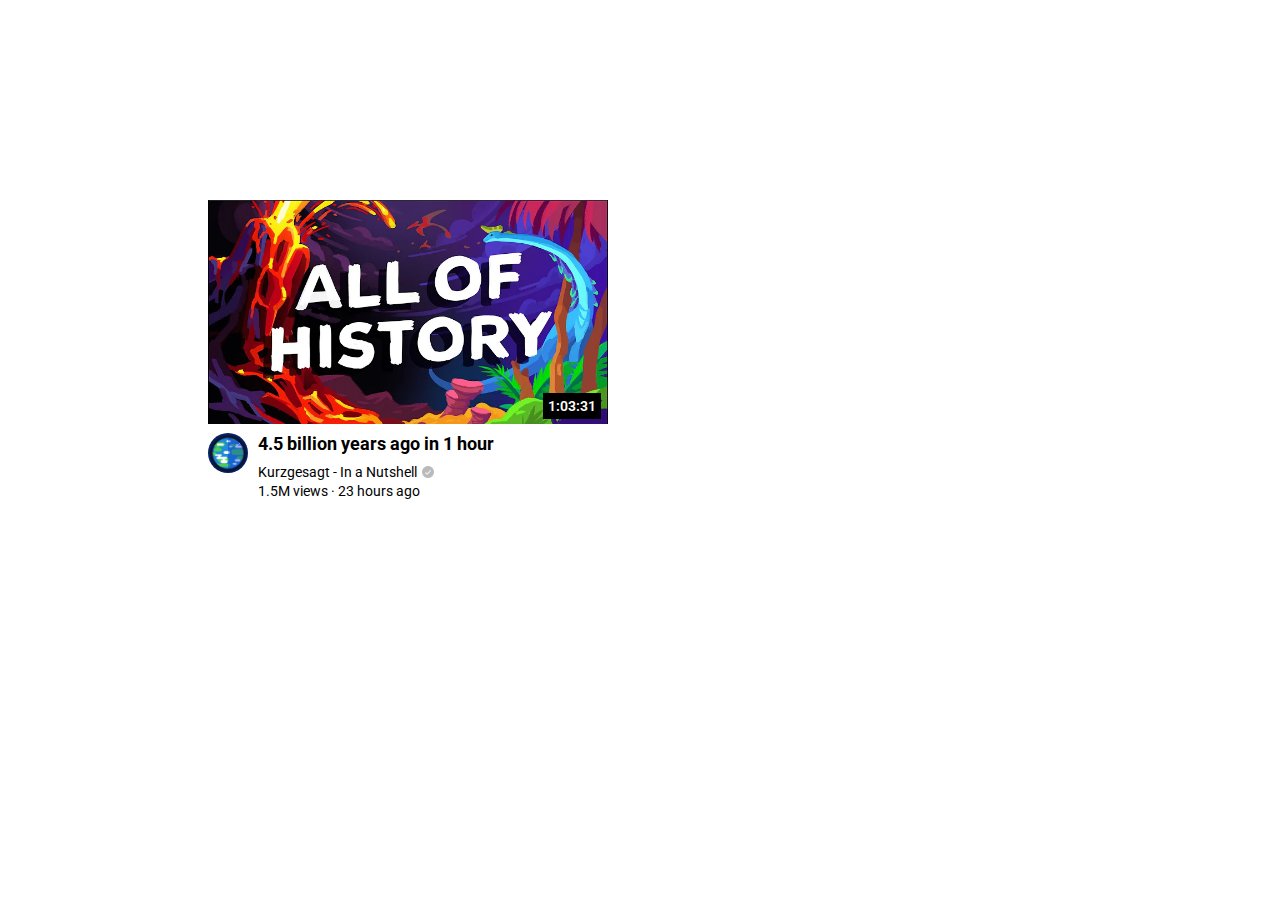
<file: index.html>
<!DOCTYPE html>
<html>
  <head>
    <link rel="stylesheet" href="index.css">
  </head>
  <body>
    <link rel="preconnect" href="https://fonts.googleapis.com">
    <link rel="preconnect" href="https://fonts.gstatic.com" crossorigin>
    <link href="https://fonts.googleapis.com/css2?family=Roboto:wght@400;500;700&display=swap" rel="stylesheet">
    <div class="video">
      <div class="thumbnail">
        <a href="https://www.youtube.com/watch?v=S7TUe5w6RHo">
          <img class="image" src="thumbnail.webp">
          <div class="duration-time">1:03:31</div>
        </a>
      </div>
      <div class="preview">
        <div class="div-channel-image">
          <a href="https://www.youtube.com/@kurzgesagt">
            <img class="channel-image" src="channel-image.jpg">
          </a>
          <div class="channel-image-tooltip">
            <div class="channel-image-tooltip-image-container">
              <img class="channel-image-tooltip-image" src="channel-image.jpg">
            </div>
            <div class="channel-image-tooltip-info">
              <div class="channel-image-tooltip-channel-name">Kurzgesagt - In a Nutshell</div>
              <div class="channel-image-tooltip-subscribers">21.3M subscribers</div>
            </div>
          </div>
        </div>
        <div class="info">
          <a style="text-decoration: none; color: black;" href="https://www.youtube.com/watch?v=S7TUe5w6RHo">
            <div class="title">4.5 billion years ago in 1 hour</div>
          </a>
          <div class="channel">
            <a style="text-decoration: none; color: black;" href="https://www.youtube.com/@kurzgesagt">
              <div class="channel-name-container">
                <div class="channel-name">Kurzgesagt - In a Nutshell</div>
                <div class="channel-name-hover">Kurzgesagt - In a Nutshell</div>
              </div>
            </a>
            <a href="https://www.youtube.com/watch?v=S7TUe5w6RHo">
              <div class="verification">
                <img class="verification-icon" src="verification-icon.png"></img>
                <div class="verified">verified</div>
              </div>
            </a>
          </div>
          <a style="text-decoration: none; color: black;" href="https://www.youtube.com/watch?v=S7TUe5w6RHo">
            <div class="stats">1.5M views &#183; 23 hours ago</div>
          </a>
        </div>
      </div>
    </div>
    
  </body>
</html>
</file>
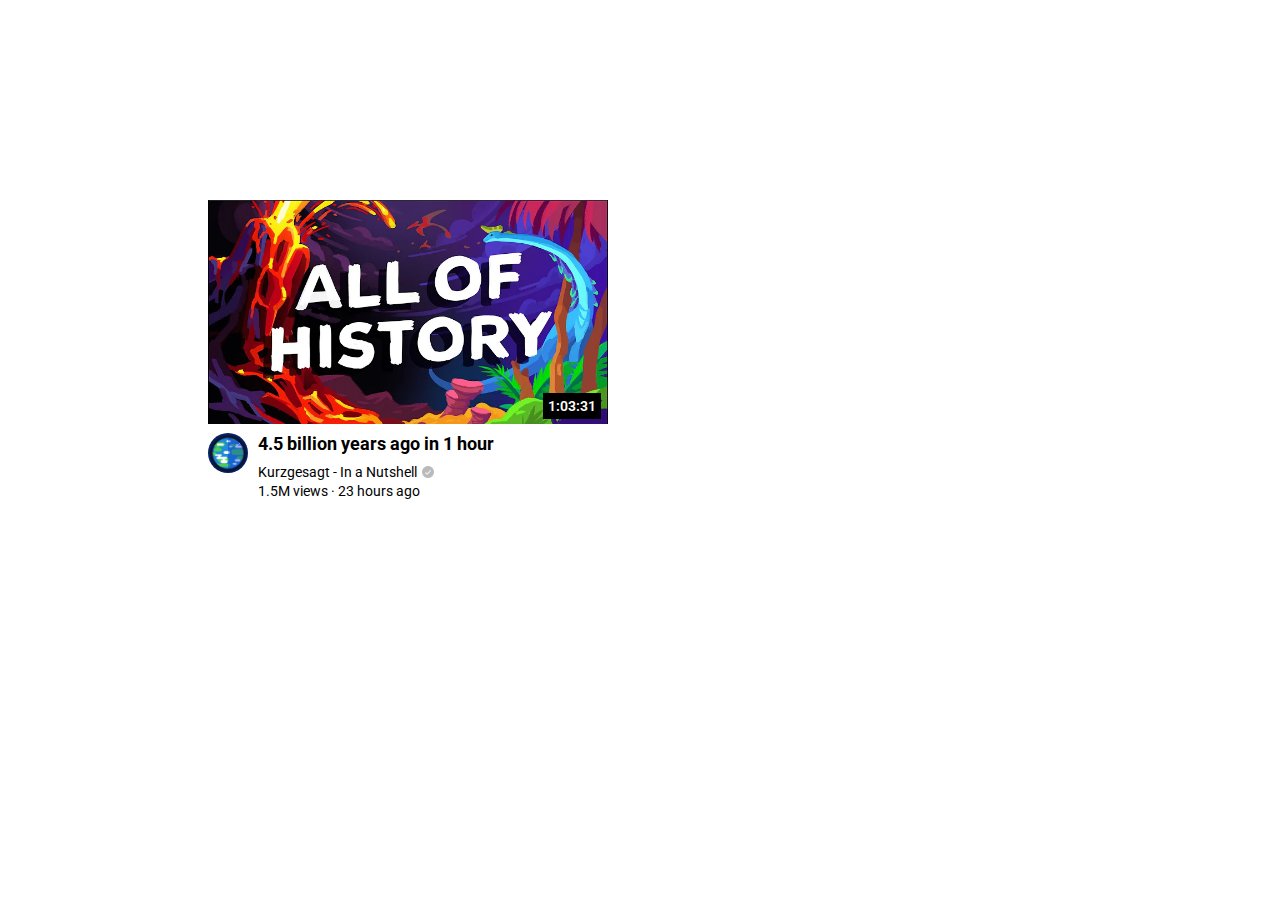
<file: unit16.html>
<!DOCTYPE html>
<html>
  <head>
    <link rel="stylesheet" href="unit16.css">
  </head>
  <body>
    <link rel="preconnect" href="https://fonts.googleapis.com">
    <link rel="preconnect" href="https://fonts.gstatic.com" crossorigin>
    <link href="https://fonts.googleapis.com/css2?family=Roboto:wght@400;500;700&display=swap" rel="stylesheet">
    <div class="video">
      <div class="thumbnail">
        <a href="https://www.youtube.com/watch?v=S7TUe5w6RHo">
          <img class="image" src="thumbnail.webp">
          <div class="duration-time">1:03:31</div>
        </a>
      </div>
      <div class="preview">
        <div class="div-channel-image">
          <a href="https://www.youtube.com/@kurzgesagt">
            <img class="channel-image" src="channel-image.jpg">
          </a>
          <div class="channel-image-tooltip">
            <div class="channel-image-tooltip-image-container">
              <img class="channel-image-tooltip-image" src="channel-image.jpg">
            </div>
            <div class="channel-image-tooltip-info">
              <div class="channel-image-tooltip-channel-name">Kurzgesagt - In a Nutshell</div>
              <div class="channel-image-tooltip-subscribers">21.3M subscribers</div>
            </div>
          </div>
        </div>
        <div class="info">
          <a style="text-decoration: none; color: black;" href="https://www.youtube.com/watch?v=S7TUe5w6RHo">
            <div class="title">4.5 billion years ago in 1 hour</div>
          </a>
          <div class="channel">
            <a style="text-decoration: none; color: black;" href="https://www.youtube.com/@kurzgesagt">
              <div class="channel-name-container">
                <div class="channel-name">Kurzgesagt - In a Nutshell</div>
                <div class="channel-name-hover">Kurzgesagt - In a Nutshell</div>
              </div>
            </a>
            <a href="https://www.youtube.com/watch?v=S7TUe5w6RHo">
              <div class="verification">
                <img class="verification-icon" src="verification-icon.png"></img>
                <div class="verified">verified</div>
              </div>
            </a>
          </div>
          <a style="text-decoration: none; color: black;" href="https://www.youtube.com/watch?v=S7TUe5w6RHo">
            <div class="stats">1.5M views &#183; 23 hours ago</div>
          </a>
        </div>
      </div>
    </div>
    
  </body>
</html>
</file>
<file: index.css>
.video {
    display: flex;
    flex-direction: column;
    width: 400px;
    height: fit-content;
    margin-top: 200px;
    margin-left: 200px;
    z-index: 0;
  }

  .thumbnail {
    width: 400px;
    position: relative;
  }

  .image {
    width: 400px;
  }

  .duration-time {
    background-color: black;
    color: white;
    font-size: 14px;
    font-family: Roboto;
    font-weight: 600;
    padding-left: 5px;
    padding-right: 5px;
    padding-top: 5px;
    padding-bottom: 5px;
    width: fit-content;
    position: absolute;
    bottom: 9px;
    right: 7px;
  }

  .preview {
    display: grid;
    grid-template-columns: 50px 350px;
    margin-top: 5px;
  }

  .div-channel-image {
    display: inline-block;
    position: relative;
    width: fit-content;
    height: fit-content;
  }

  .channel-image {
    width: 40px;
    height: 40px;
    object-fit: cover;
    border-radius: 20px;
  }

  .channel-image-tooltip {
    position: absolute;
    display: flex;
    box-shadow: 0 0 5px rgba(0, 0, 0, 0.15);
    border-radius: 8px;
    align-items: center;
    width: fit-content;
    padding-top: 15px;
    padding-bottom: 15px;
    bottom: -100px;
    background-color: white;
    opacity: 0;
    transition: opacity 0.2s;
    pointer-events: none;
    z-index: 100;
  }

  .div-channel-image:hover .channel-image-tooltip {
    opacity: 1;
  }

  .channel-image-tooltip-image-container {
    margin-left: 15px;
  }

  .channel-image-tooltip-image {
    width: 60px;
    height: 60px;
    object-fit: cover;
    border-radius: 30px;
  }

  .channel-image-tooltip-info {
    display: flex;
    flex-direction: column;
    font-size: 16px;
    font-family: Roboto;
    margin-right: 15px;
    margin-left: 10px;
    white-space: nowrap;
  }

  .channel-image-tooltip-channel-name {
    font-weight: bold;
    font-size: 18px;
    margin-bottom: 3px;
  }

  .info {
    display: flex;
    flex-direction: column;
    font-size: 14px;
    font-family: Roboto;
  }

  .title {
    font-size: 18px;
    font-weight: bold;
    margin-bottom: 10px;
  }

  .channel {
    display: flex;
    align-items: center;
  }

  .channel-name-container {
    display: flex;
    position: relative;
    justify-content: center;
    align-items: center;
  }


  .verification {
    display: flex;
    position: relative;
    justify-content: center;
    align-items: center;
    margin-left: 5px;
  }

  .verification-icon {
    width: 12px;
    height: 12px;
  }

  .verification:hover .verified,.channel-name-container:hover .channel-name-hover {
    opacity: 1;
  }

  .verified, .channel-name-hover {
    position: absolute;
    top: -60px;
    color: white;
    background-color: gray;
    padding-left: 6px;
    padding-right: 6px;
    padding-top: 7px;
    padding-bottom: 7px;
    border-radius: 5px;
    opacity: 0;
    transition: opacity 0.2s;
    pointer-events: none;
    white-space: nowrap;
  }

  .stats {
    margin-top: 3px;
  }
</file>
<file: unit16.css>
.video {
    display: flex;
    flex-direction: column;
    width: 400px;
    height: fit-content;
    margin-top: 200px;
    margin-left: 200px;
    z-index: 0;
  }

  .thumbnail {
    width: 400px;
    position: relative;
  }

  .image {
    width: 400px;
  }

  .duration-time {
    background-color: black;
    color: white;
    font-size: 14px;
    font-family: Roboto;
    font-weight: 600;
    padding-left: 5px;
    padding-right: 5px;
    padding-top: 5px;
    padding-bottom: 5px;
    width: fit-content;
    position: absolute;
    bottom: 9px;
    right: 7px;
  }

  .preview {
    display: grid;
    grid-template-columns: 50px 350px;
    margin-top: 5px;
  }

  .div-channel-image {
    display: inline-block;
    position: relative;
    width: fit-content;
    height: fit-content;
  }

  .channel-image {
    width: 40px;
    height: 40px;
    object-fit: cover;
    border-radius: 20px;
  }

  .channel-image-tooltip {
    position: absolute;
    display: flex;
    box-shadow: 0 0 5px rgba(0, 0, 0, 0.15);
    border-radius: 8px;
    align-items: center;
    width: fit-content;
    padding-top: 15px;
    padding-bottom: 15px;
    bottom: -100px;
    background-color: white;
    opacity: 0;
    transition: opacity 0.2s;
    pointer-events: none;
    z-index: 100;
  }

  .div-channel-image:hover .channel-image-tooltip {
    opacity: 1;
  }

  .channel-image-tooltip-image-container {
    margin-left: 15px;
  }

  .channel-image-tooltip-image {
    width: 60px;
    height: 60px;
    object-fit: cover;
    border-radius: 30px;
  }

  .channel-image-tooltip-info {
    display: flex;
    flex-direction: column;
    font-size: 16px;
    font-family: Roboto;
    margin-right: 15px;
    margin-left: 10px;
    white-space: nowrap;
  }

  .channel-image-tooltip-channel-name {
    font-weight: bold;
    font-size: 18px;
    margin-bottom: 3px;
  }

  .info {
    display: flex;
    flex-direction: column;
    font-size: 14px;
    font-family: Roboto;
  }

  .title {
    font-size: 18px;
    font-weight: bold;
    margin-bottom: 10px;
  }

  .channel {
    display: flex;
    align-items: center;
  }

  .channel-name-container {
    display: flex;
    position: relative;
    justify-content: center;
    align-items: center;
  }


  .verification {
    display: flex;
    position: relative;
    justify-content: center;
    align-items: center;
    margin-left: 5px;
  }

  .verification-icon {
    width: 12px;
    height: 12px;
  }

  .verification:hover .verified,.channel-name-container:hover .channel-name-hover {
    opacity: 1;
  }

  .verified, .channel-name-hover {
    position: absolute;
    top: -60px;
    color: white;
    background-color: gray;
    padding-left: 6px;
    padding-right: 6px;
    padding-top: 7px;
    padding-bottom: 7px;
    border-radius: 5px;
    opacity: 0;
    transition: opacity 0.2s;
    pointer-events: none;
    white-space: nowrap;
  }

  .stats {
    margin-top: 3px;
  }
</file>
